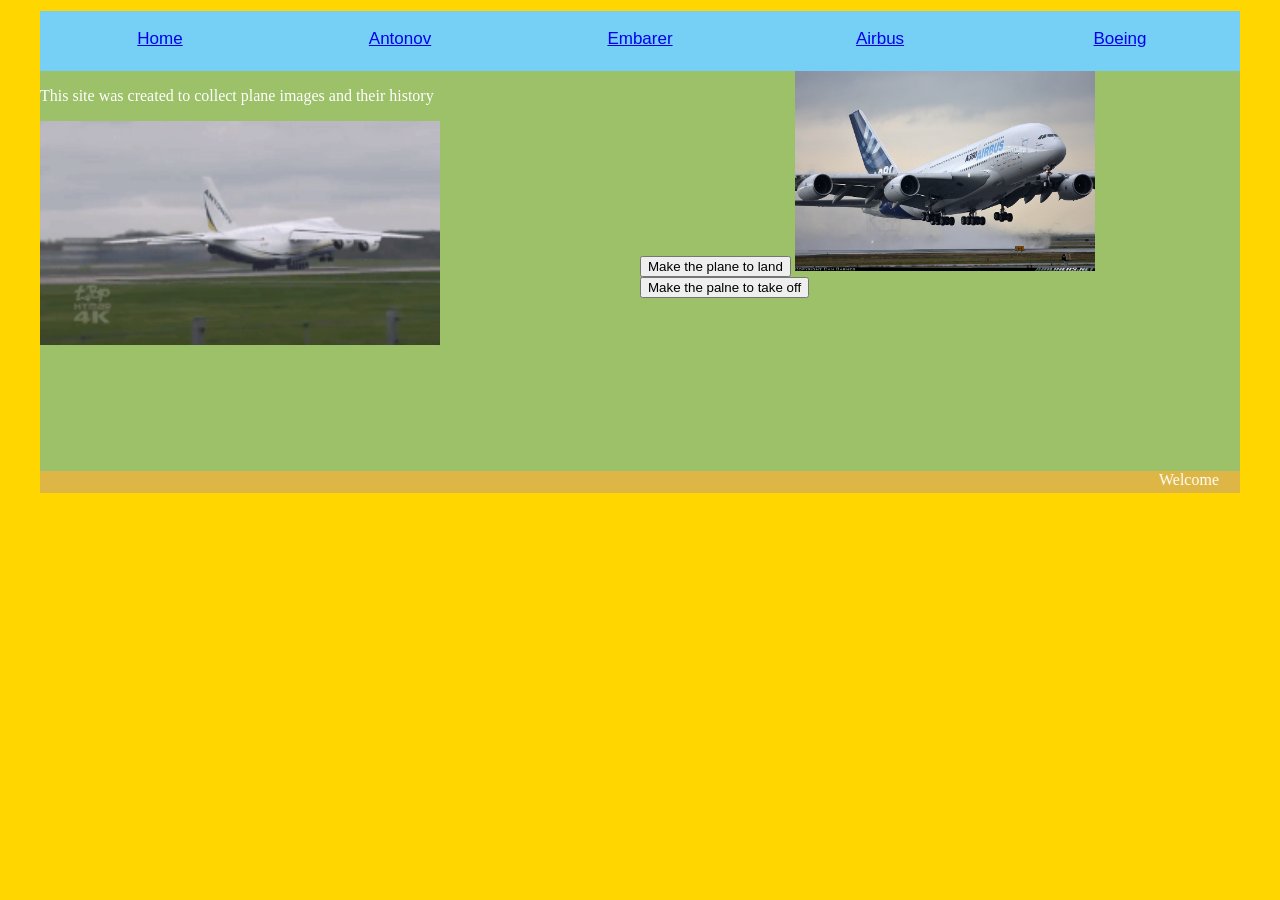
<file: kovtsun_web/index.html>
<!--
Liubomyr Kovtsun
-->

<!DOCTYPE html>
  <html >
  <head>
  <meta http-equiv="Content-Type" content="text/html; charset=iso-8859-1" />
  <title>Liubomyr Kovtsun</title>
  <style type="text/css">
  body {
	  background-color:#FFD600;
      margin-left: 0px;
      margin-top: 0px;
      margin-right: 0px;
      margin-bottom: 0px;
  }
  </style>
  <link href="css/Mainbody.css" rel="stylesheet" type="text/css" media="screen" />
  
  <link href="css/menu.css" rel="stylesheet" type="text/css" />
  <script type="text/JavaScript">
  var imgArray = new Array(4);
  var index = 0;
  function cycle() {
  {
  document.banner.src = imgArray{index}.src;
  index++;
  if (index > 3)
  {
  index = 0;
  }
  setTimeout("cycle()", 2000);
  return;
  }
  function startup()
  { 
      imgArray[0] = new Image;
      imgArray[0].src = "An 225.jpg";
      imgArray[1] = new Image;
      imgArray[1].src = "AN124-El-Centro-side-view.jpg";
      imgArray[2] = new Image;
      imgArray[2].src = "MG_An-22A Antei_Antonov Airlines_new cs_UR-09307_09.09.16_ZRH_4751.jpg";
      cycle();
      return;
      }
  <!--
  function MM_swapImgRestore() { //v3.0
    var i,x,a=document.MM_sr; for(i=0;a&&i<a.length&&(x=a[i])&&x.oSrc;i++) x.src=x.oSrc;
  }
  
  function MM_preloadImages() { //v3.0
    var d=document; if(d.images){ if(!d.MM_p) d.MM_p=new Array();
      var i,j=d.MM_p.length,a=MM_preloadImages.arguments; for(i=0; i<a.length; i++)
      if (a[i].indexOf("#")!=0){ d.MM_p[j]=new Image; d.MM_p[j++].src=a[i];}}
  }
  
  function MM_findObj(n, d) { //v4.01
    var p,i,x;  if(!d) d=document; if((p=n.indexOf("?"))>0&&parent.frames.length) {
      d=parent.frames[n.substring(p+1)].document; n=n.substring(0,p);}
    if(!(x=d[n])&&d.all) x=d.all[n]; for (i=0;!x&&i<d.forms.length;i++) x=d.forms[i][n];
    for(i=0;!x&&d.layers&&i<d.layers.length;i++) x=MM_findObj(n,d.layers[i].document);
    if(!x && d.getElementById) x=d.getElementById(n); return x;
  }
  
  function MM_swapImage() { //v3.0
    var i,j=0,x,a=MM_swapImage.arguments; document.MM_sr=new Array; for(i=0;i<(a.length-2);i+=3)
     if ((x=MM_findObj(a[i]))!=null){document.MM_sr[j++]=x; if(!x.oSrc) x.oSrc=x.src; x.src=a[i+2];}
  }
  //-->
  </script>
  <style type="text/css">
  <!--
  body,td,th {
      font-size: 16px;
      color: #FFFFFF;
  }
  -->
  </style></head>
  
  <body onload="startup()">
  <div id="container">
  <div id="menu">
  <ul>
  <li><a href="#">Home</a></li>
  <li><a href="html_files/antonov.html">Antonov</a></li>
  <li><a href="html_files/embarer.html">Embarer</a></li>
  <li><a href="html_files/airbus.html">Airbus</a></li>
  <li><a href="html_files/boeing.html">Boeing</a></li>
  </ul>
  </div>
  <div id="sidebar">
    <p>This site was created to collect plane images and their history</p>
    <img src="images/antonov/giphy-downsized.gif" width="400" alt=""/></div>
  <div id="mainbody"><button onclick="document.getElementById('myImage').src='images/airbus/airfrance380.jpg'">Make the plane to land</button>
  
  <img id="myImage" src="images/airbus/a380.jpg" style="width:300px" height="200px">
  
    <button onclick="document.getElementById('myImage').src='images/airbus/a380.jpg'">Make the palne to take off</button></div>
  <div id="footer"><marquee>Welcome</marquee></div>
  </div>
  <script>
  window.alert(Welcome)
  
  </script>
  </body>
  </html>
</file>
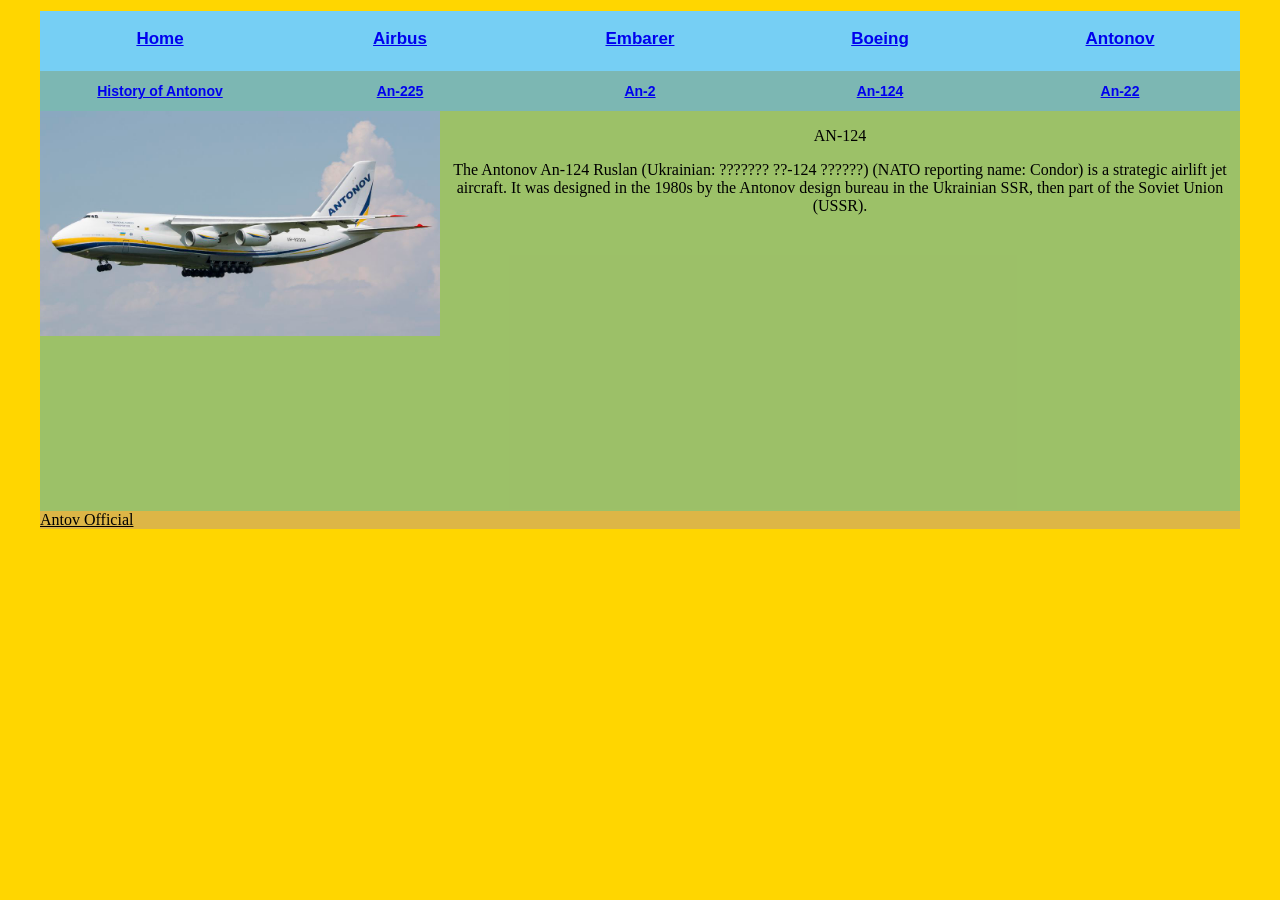
<file: kovtsun_web/html_files/an124.html>
<!DOCTYPE html>
  <html>
<head>
<meta http-equiv="Content-Type" content="text/html; charset=iso-8859-1" />
<title>AN 124</title>
<style type="text/css">
body {
	background-color:#FFD600;
	margin-left: 0px;
	margin-top: 0px;
	margin-right: 0px;
	margin-bottom: 0px;
}
</style>
<link href="../css/mainbody_an.css" rel="stylesheet" type="text/css" media="screen" />

<link href="../css/menu.css" rel="stylesheet" type="text/css" />

<link href="../css/submenu.css" rel="stylesheet" type="text/css" />
<script type="text/JavaScript">
<!--
function MM_swapImgRestore() { //v3.0
  var i,x,a=document.MM_sr; for(i=0;a&&i<a.length&&(x=a[i])&&x.oSrc;i++) x.src=x.oSrc;
}

function MM_preloadImages() { //v3.0
  var d=document; if(d.images){ if(!d.MM_p) d.MM_p=new Array();
    var i,j=d.MM_p.length,a=MM_preloadImages.arguments; for(i=0; i<a.length; i++)
    if (a[i].indexOf("#")!=0){ d.MM_p[j]=new Image; d.MM_p[j++].src=a[i];}}
}

function MM_findObj(n, d) { //v4.01
  var p,i,x;  if(!d) d=document; if((p=n.indexOf("?"))>0&&parent.frames.length) {
    d=parent.frames[n.substring(p+1)].document; n=n.substring(0,p);}
  if(!(x=d[n])&&d.all) x=d.all[n]; for (i=0;!x&&i<d.forms.length;i++) x=d.forms[i][n];
  for(i=0;!x&&d.layers&&i<d.layers.length;i++) x=MM_findObj(n,d.layers[i].document);
  if(!x && d.getElementById) x=d.getElementById(n); return x;
}

function MM_swapImage() { //v3.0
  var i,j=0,x,a=MM_swapImage.arguments; document.MM_sr=new Array; for(i=0;i<(a.length-2);i+=3)
   if ((x=MM_findObj(a[i]))!=null){document.MM_sr[j++]=x; if(!x.oSrc) x.oSrc=x.src; x.src=a[i+2];}
}
//-->
</script>
</head>

<body onload="MM_preloadImages('../images/antonov/an225.jfif')">
<div id="container">
<div id="menu">
<ul>
<li><a href="../index.html"><strong>Home</strong></a></li>
<li><a href="airbus.html"><strong>Airbus</strong></a></li>
<li><a href="embarer.html"><strong>Embarer</strong></a></li>
<li><a href="boeing.html"><strong>Boeing</strong></a></li>
<li><a href="antonov.html"><strong>Antonov</strong></a></li>
</ul>
</div>
<div id="submenu">
<ul>
<li><a href="antonovhistory.html"><strong>History of Antonov</strong></a></li>
<li><a href="an225.html"><strong>An-225</strong></a></li>
<li><a href="an2.html"><strong>An-2</strong></a></li>
<li><a href="an124.html"><strong>An-124</strong></a></li>
<li><a href="an22.html"><strong>An-22</strong></a></li>
</ul>
</div>
<div id="sidebar"><img src="../images/antonov/AN124-El-Centro-side-view.jpg" width="400" height="" alt=""/></div>
<div id="rightbar"><p>AN-124
</p>
<p>The Antonov An-124 Ruslan (Ukrainian: ??????? ??-124 ??????) (NATO reporting name: Condor) is a strategic airlift jet aircraft. It was designed in the 1980s by the Antonov design bureau in the Ukrainian SSR, then part of the Soviet Union (USSR).</p>
</div>
<div id="footer"><a href="http://www.antonov.com/" target="_blank" style="color: rgba(0,0,0,1); text-align: center;">Antov Official</a></div>

</div>
</body>
</html>
</file>
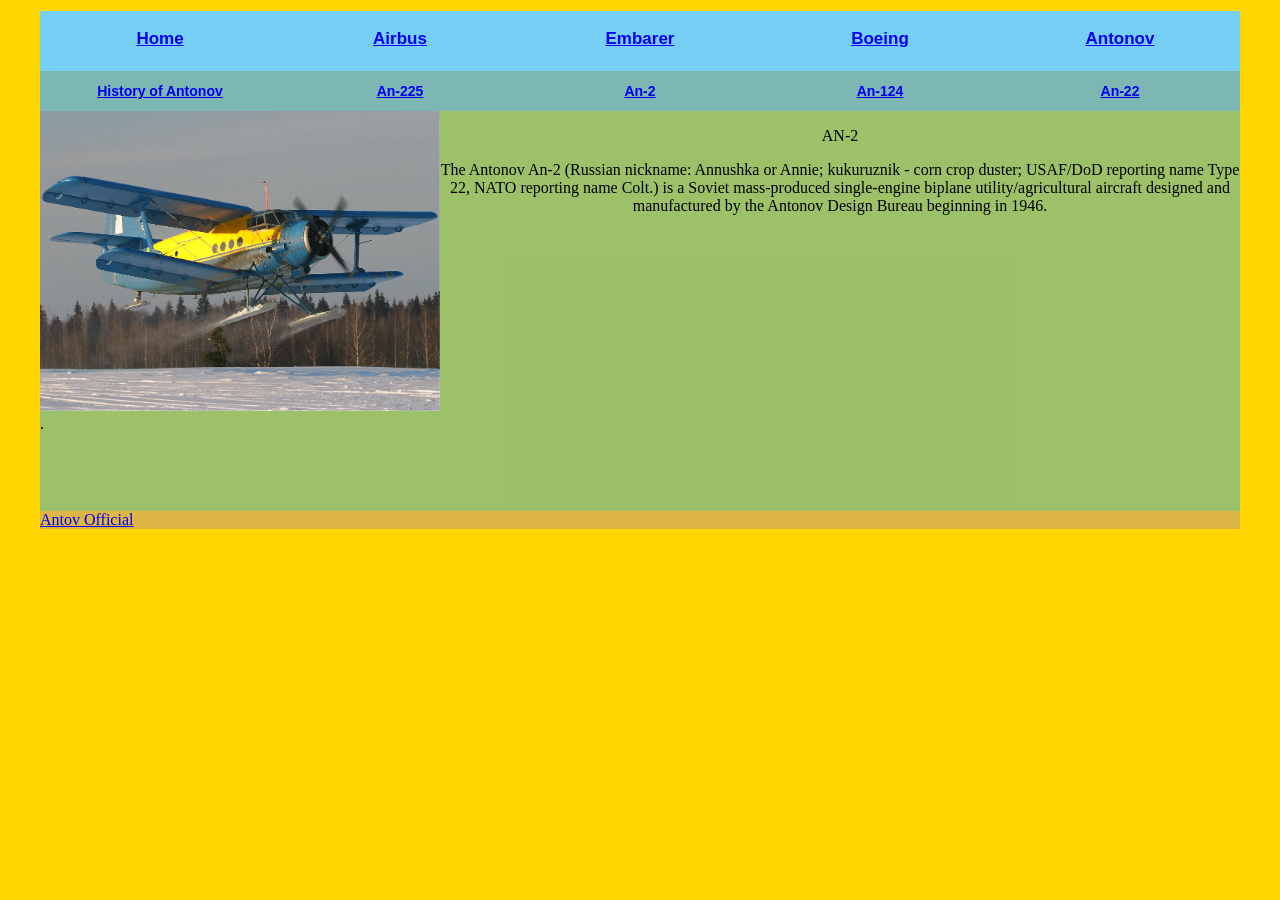
<file: kovtsun_web/html_files/an2.html>
<!DOCTYPE html>
  <html>
<head>
<meta http-equiv="Content-Type" content="text/html; charset=iso-8859-1" />
<title>AN 2</title>
<style type="text/css">
body {
	background-color:#FFD600;
	margin-left: 0px;
	margin-top: 0px;
	margin-right: 0px;
	margin-bottom: 0px;
}
</style>
<link href="../css/mainbody_an.css" rel="stylesheet" type="text/css" media="screen" />

<link href="../css/menu.css" rel="stylesheet" type="text/css" />

<link href="../css/submenu.css" rel="stylesheet" type="text/css" />
<script type="text/JavaScript">
<!--
function MM_swapImgRestore() { //v3.0
  var i,x,a=document.MM_sr; for(i=0;a&&i<a.length&&(x=a[i])&&x.oSrc;i++) x.src=x.oSrc;
}

function MM_preloadImages() { //v3.0
  var d=document; if(d.images){ if(!d.MM_p) d.MM_p=new Array();
    var i,j=d.MM_p.length,a=MM_preloadImages.arguments; for(i=0; i<a.length; i++)
    if (a[i].indexOf("#")!=0){ d.MM_p[j]=new Image; d.MM_p[j++].src=a[i];}}
}

function MM_findObj(n, d) { //v4.01
  var p,i,x;  if(!d) d=document; if((p=n.indexOf("?"))>0&&parent.frames.length) {
    d=parent.frames[n.substring(p+1)].document; n=n.substring(0,p);}
  if(!(x=d[n])&&d.all) x=d.all[n]; for (i=0;!x&&i<d.forms.length;i++) x=d.forms[i][n];
  for(i=0;!x&&d.layers&&i<d.layers.length;i++) x=MM_findObj(n,d.layers[i].document);
  if(!x && d.getElementById) x=d.getElementById(n); return x;
}

function MM_swapImage() { //v3.0
  var i,j=0,x,a=MM_swapImage.arguments; document.MM_sr=new Array; for(i=0;i<(a.length-2);i+=3)
   if ((x=MM_findObj(a[i]))!=null){document.MM_sr[j++]=x; if(!x.oSrc) x.oSrc=x.src; x.src=a[i+2];}
}
//-->
</script>
</head>

<body onload="MM_preloadImages('../images/antonov/an225.jfif')">

<div id="container">
  <div id="menu">
    <ul>
      <li><a href="../index.html"><strong>Home</strong></a></li>
      <li><a href="airbus.html"><strong>Airbus</strong></a></li>
      <li><a href="embarer.html"><strong>Embarer</strong></a></li>
      <li><a href="boeing.html"><strong>Boeing</strong></a></li>
      <li><a href="antonov.html"><strong>Antonov</strong></a></li>
    </ul>
  </div>
  <div id="submenu">
    <ul>
      <li><a href="antonovhistory.html"><strong>History of Antonov</strong></a></li>
      <li><a href="an225.html"><strong>An-225</strong></a></li>
      <li><a href="an2.html"><strong>An-2</strong></a></li>
      <li><a href="an124.html"><strong>An-124</strong></a></li>
      <li><a href="an22.html"><strong>An-22</strong></a></li>
    </ul>
  </div>
  <div id="sidebar"> <img src="../images/antonov/Antonov_An-2R_on_ski_Ryabtsev.jpg" width="400" height="300" float="left" alt=""/>.
    
  </div>
  <div id="rightbar">
  <div align="center"><p>AN-2
  </p>
  <p>The Antonov An-2 (Russian nickname: Annushka or Annie; kukuruznik - corn crop duster; USAF/DoD reporting name Type 22, NATO reporting name Colt.) is a Soviet mass-produced single-engine biplane utility/agricultural aircraft designed and manufactured by the Antonov Design Bureau beginning in 1946. </p>
  </div></div>
  <div id="footer"><a href="http://www.antonov.com/" target="_blank">Antov Official</a></div>
</div>
</body>
</html>
</file>
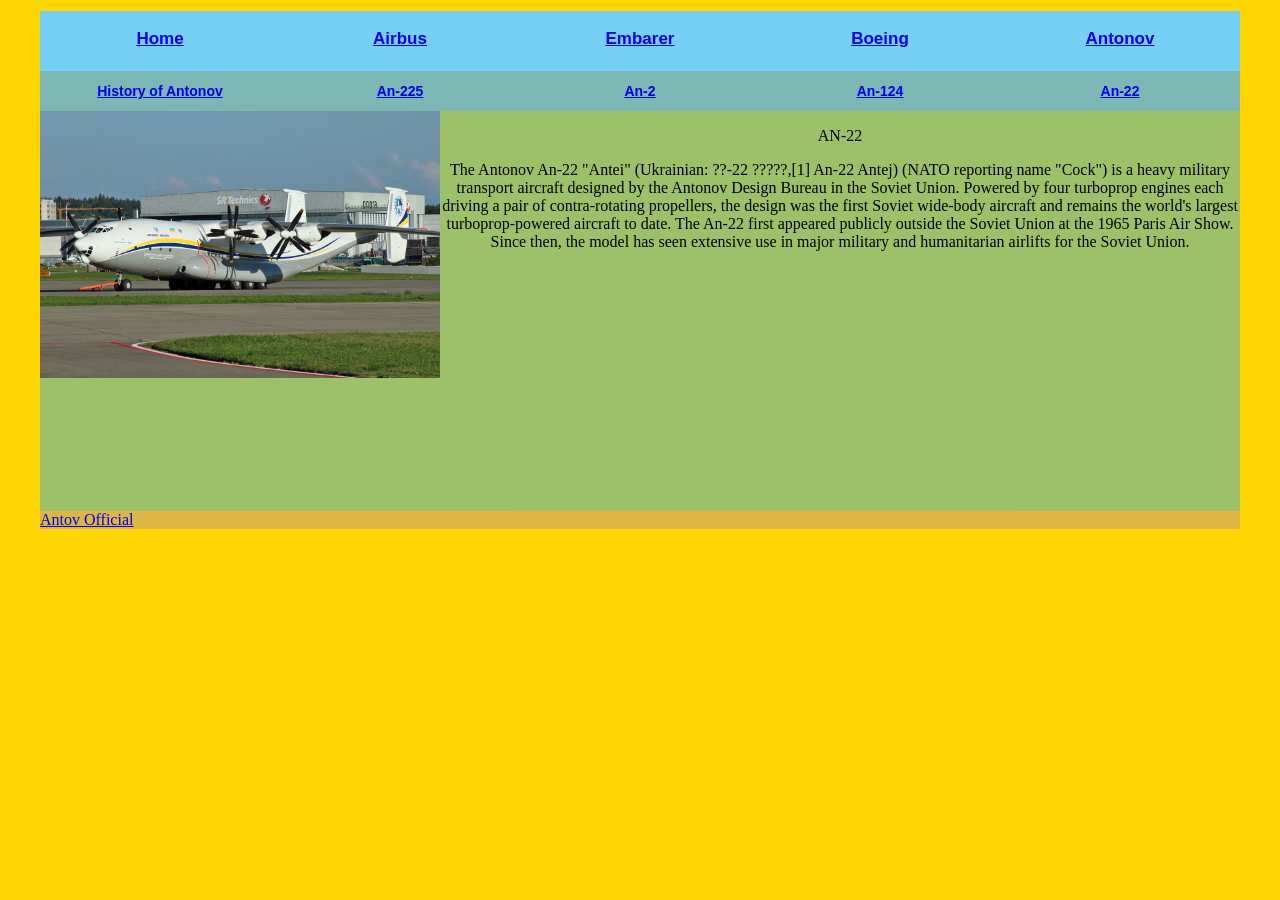
<file: kovtsun_web/html_files/an22.html>
<!DOCTYPE html PUBLIC "-//W3C//DTD XHTML 1.0 Transitional//EN" "http://www.w3.org/TR/xhtml1/DTD/xhtml1-transitional.dtd">
<html xmlns="http://www.w3.org/1999/xhtml">
<head>
<meta http-equiv="Content-Type" content="text/html; charset=iso-8859-1" />
<title>AN 22</title>
<style type="text/css">
body {
	background-color:#FFD600;
	margin-left: 0px;
	margin-top: 0px;
	margin-right: 0px;
	margin-bottom: 0px;
}
</style>
<link href="../css/mainbody_an.css" rel="stylesheet" type="text/css" media="screen" />

<link href="../css/menu.css" rel="stylesheet" type="text/css" />

<link href="../css/submenu.css" rel="stylesheet" type="text/css" />
<script type="text/JavaScript">
<!--
function MM_swapImgRestore() { //v3.0
  var i,x,a=document.MM_sr; for(i=0;a&&i<a.length&&(x=a[i])&&x.oSrc;i++) x.src=x.oSrc;
}

function MM_preloadImages() { //v3.0
  var d=document; if(d.images){ if(!d.MM_p) d.MM_p=new Array();
    var i,j=d.MM_p.length,a=MM_preloadImages.arguments; for(i=0; i<a.length; i++)
    if (a[i].indexOf("#")!=0){ d.MM_p[j]=new Image; d.MM_p[j++].src=a[i];}}
}

function MM_findObj(n, d) { //v4.01
  var p,i,x;  if(!d) d=document; if((p=n.indexOf("?"))>0&&parent.frames.length) {
    d=parent.frames[n.substring(p+1)].document; n=n.substring(0,p);}
  if(!(x=d[n])&&d.all) x=d.all[n]; for (i=0;!x&&i<d.forms.length;i++) x=d.forms[i][n];
  for(i=0;!x&&d.layers&&i<d.layers.length;i++) x=MM_findObj(n,d.layers[i].document);
  if(!x && d.getElementById) x=d.getElementById(n); return x;
}

function MM_swapImage() { //v3.0
  var i,j=0,x,a=MM_swapImage.arguments; document.MM_sr=new Array; for(i=0;i<(a.length-2);i+=3)
   if ((x=MM_findObj(a[i]))!=null){document.MM_sr[j++]=x; if(!x.oSrc) x.oSrc=x.src; x.src=a[i+2];}
}
//-->
</script>
</head>

<body onload="MM_preloadImages('../images/antonov/an225.jfif')">
<div id="container">
<div id="menu">
<ul>
<li><a href="../index.html"><strong>Home</strong></a></li>
<li><a href="airbus.html"><strong>Airbus</strong></a></li>
<li><a href="embarer.html"><strong>Embarer</strong></a></li>
<li><a href="boeing.html"><strong>Boeing</strong></a></li>
<li><a href="antonov.html"><strong>Antonov</strong></a></li>
</ul>
</div>
<div id="submenu">
<ul>
<li><a href="antonovhistory.html"><strong>History of Antonov</strong></a></li>
<li><a href="an225.html"><strong>An-225</strong></a></li>
<li><a href="an2.html"><strong>An-2</strong></a></li>
<li><a href="an124.html"><strong>An-124</strong></a></li>
<li><a href="an22.html"><strong>An-22</strong></a></li>
</ul>
</div>
<div id="sidebar"><img src="../images/antonov/MG_An-22A Antei_Antonov Airlines_new cs_UR-09307_09.09.16_ZRH_4751.JPG" width="400" height="" alt=""/></div>
<div id="rightbar">
  <p>AN-22</p>
  <p>The Antonov An-22 "Antei" (Ukrainian: ??-22 ?????,[1] An-22 Antej) (NATO reporting name "Cock") is a heavy military transport aircraft designed by the Antonov Design Bureau in the Soviet Union. Powered by four turboprop engines each driving a pair of contra-rotating propellers, the design was the first Soviet wide-body aircraft and remains the world's largest turboprop-powered aircraft to date. The An-22 first appeared publicly outside the Soviet Union at the 1965 Paris Air Show. Since then, the model has seen extensive use in major military and humanitarian airlifts for the Soviet Union.</p>
</div>
<div id="footer"><a href="http://www.antonov.com/" target="_blank" style="text-align: center">Antov Official</a></div>

</div>
</body>
</html>
</file>
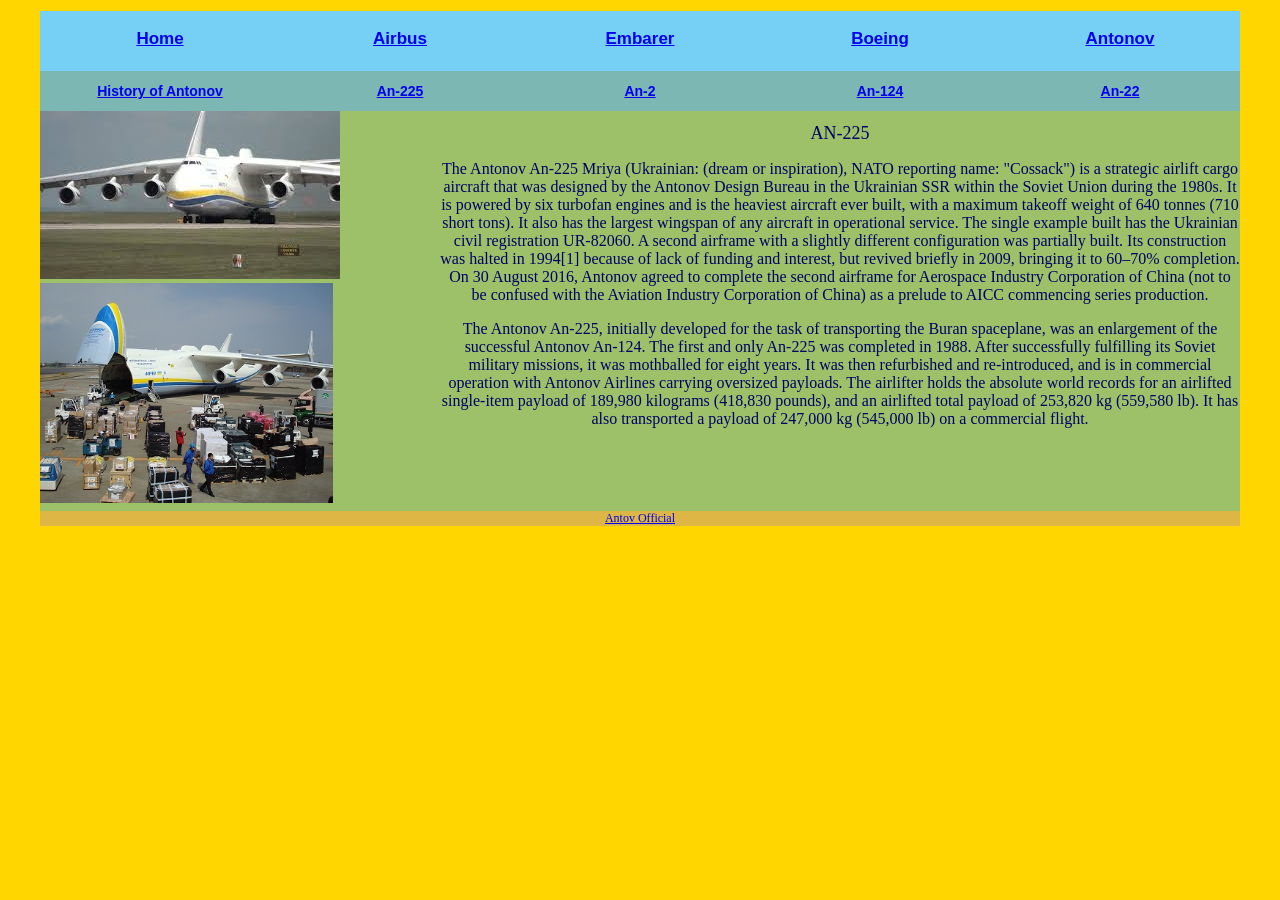
<file: kovtsun_web/html_files/an225.html>
<!DOCTYPE html>
  <html>
<head>
<meta http-equiv="Content-Type" content="text/html; charset=iso-8859-1" />
<title>AN 225</title>
<style type="text/css">
body {
	background-color:#FFD600;
	margin-left: 0px;
	margin-top: 0px;
	margin-right: 0px;
	margin-bottom: 0px;
}
</style>
<link href="../css/mainbody_an.css" rel="stylesheet" type="text/css" media="screen" />

<link href="../css/menu.css" rel="stylesheet" type="text/css" />

<link href="../css/submenu.css" rel="stylesheet" type="text/css" />
<script type="text/JavaScript">
<!--
function MM_swapImgRestore() { //v3.0
  var i,x,a=document.MM_sr; for(i=0;a&&i<a.length&&(x=a[i])&&x.oSrc;i++) x.src=x.oSrc;
}

function MM_preloadImages() { //v3.0
  var d=document; if(d.images){ if(!d.MM_p) d.MM_p=new Array();
    var i,j=d.MM_p.length,a=MM_preloadImages.arguments; for(i=0; i<a.length; i++)
    if (a[i].indexOf("#")!=0){ d.MM_p[j]=new Image; d.MM_p[j++].src=a[i];}}
}

function MM_findObj(n, d) { //v4.01
  var p,i,x;  if(!d) d=document; if((p=n.indexOf("?"))>0&&parent.frames.length) {
    d=parent.frames[n.substring(p+1)].document; n=n.substring(0,p);}
  if(!(x=d[n])&&d.all) x=d.all[n]; for (i=0;!x&&i<d.forms.length;i++) x=d.forms[i][n];
  for(i=0;!x&&d.layers&&i<d.layers.length;i++) x=MM_findObj(n,d.layers[i].document);
  if(!x && d.getElementById) x=d.getElementById(n); return x;
}

function MM_swapImage() { //v3.0
  var i,j=0,x,a=MM_swapImage.arguments; document.MM_sr=new Array; for(i=0;i<(a.length-2);i+=3)
   if ((x=MM_findObj(a[i]))!=null){document.MM_sr[j++]=x; if(!x.oSrc) x.oSrc=x.src; x.src=a[i+2];}
}
//-->
</script>
<style type="text/css">
<!--
body,td,th {
	font-family: Georgia, Times New Roman, Times, serif;
	font-size: 12px;
	color: #000066;
}
.style1 {font-size: 18}
.style2 {font-size: 18px}
.style3 {font-size: 16px}
-->
</style></head>

<body onload="MM_preloadImages('../images/antonov/an225.jfif')">
<div id="container">
<div id="menu">
<ul>
<li><a href="../index.html"><strong>Home</strong></a></li>
<li><a href="airbus.html"><strong>Airbus</strong></a></li>
<li><a href="embarer.html"><strong>Embarer</strong></a></li>
<li><a href="boeing.html"><strong>Boeing</strong></a></li>
<li><a href="antonov.html"><strong>Antonov</strong></a></li>
</ul>
</div>
<div id="submenu">
<ul>
<li><a href="antonovhistory.html"><strong>History of Antonov</strong></a></li>
<li><a href="an225.html"><strong>An-225</strong></a></li>
<li><a href="an2.html"><strong>An-2</strong></a></li>
<li><a href="an124.html"><strong>An-124</strong></a></li>
<li><a href="an22.html"><strong>An-22</strong></a></li>
</ul>
</div>
<div id="sidebar"><a href="#" onmouseout="MM_swapImgRestore()" onmouseover="MM_swapImage('Image3','','../images/antonov/an225.jfif',1)"><img src="../images/antonov/An 225.jfif" name="Image3" width="300" height="168" border="0" id="Image3" /></a>
<img src="../images/antonov/antonov-cargo resised.jpg" alt="an"  height="220" border="0" longdesc="images/antonov/antonov-cargo resised.jpg" />
</div>
<div id="mainbody"></div>
<div class="style1" id="rightbar">
    <div align="center">
      <p><span class="style2">AN-225</span> </p>
      <p class="style3">The Antonov An-225 Mriya (Ukrainian: (dream or inspiration), NATO reporting name: "Cossack") is a strategic airlift cargo aircraft that was designed by the Antonov Design Bureau in the Ukrainian SSR within the Soviet Union during the 1980s. It is powered by six turbofan engines and is the heaviest aircraft ever built, with a maximum takeoff weight of 640 tonnes (710 short tons). It also has the largest wingspan of any aircraft in operational service. The single example built has the Ukrainian civil registration UR-82060. A second airframe with a slightly different configuration was partially built. Its construction was halted in 1994[1] because of lack of funding and interest, but revived briefly in 2009, bringing it to 60�70% completion. On 30 August 2016, Antonov agreed to complete the second airframe for Aerospace Industry Corporation of China (not to be confused with the Aviation Industry Corporation of China) as a prelude to AICC commencing series production.        </p>
      <p class="style3">The Antonov An-225, initially developed for the task of transporting the Buran spaceplane, was an enlargement of the successful Antonov An-124. The first and only An-225 was completed in 1988. After successfully fulfilling its Soviet military missions, it was mothballed for eight years. It was then refurbished and re-introduced, and is in commercial operation with Antonov Airlines carrying oversized payloads. The airlifter holds the absolute world records for an airlifted single-item payload of 189,980 kilograms (418,830 pounds), and an airlifted total payload of 253,820 kg (559,580 lb). It has also transported a payload of 247,000 kg (545,000 lb) on a commercial flight.</p>
    </div>
</div>
<div id="footer">
  <div align="center"><a href="http://www.antonov.com/" target="_blank">Antov Official</a></div>
</div>

</div>
</body>
</html>
</file>
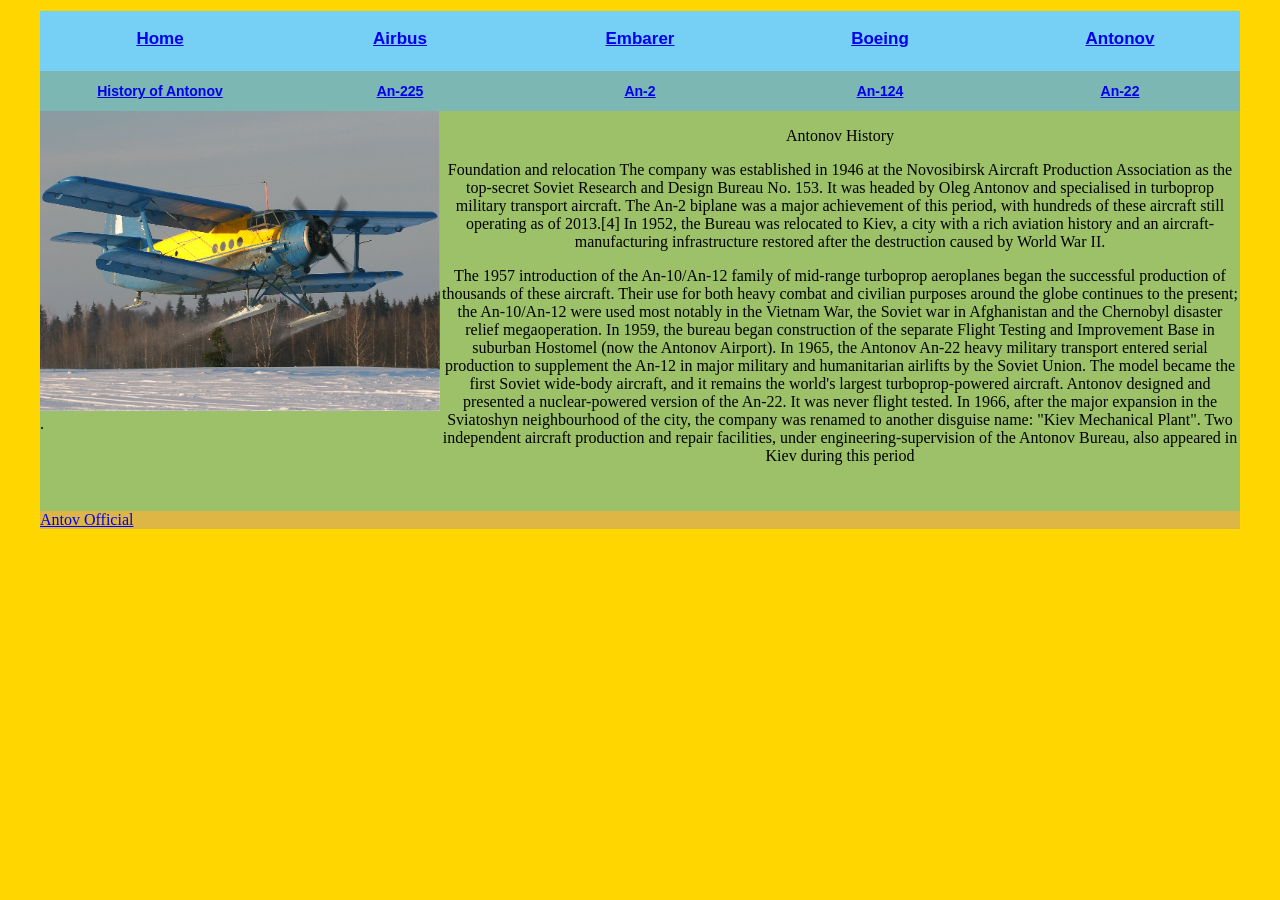
<file: kovtsun_web/html_files/antonovhistory.html>
<!DOCTYPE html>
  <html>
  <head>
  <meta http-equiv="Content-Type" content="text/html; charset=iso-8859-1" />
  <title>Antonov history</title>
  <style type="text/css">
  body {
      background-color:#FFD600;
      margin-left: 0px;
      margin-top: 0px;
      margin-right: 0px;
      margin-bottom: 0px;
  }
  body {
  }
  </style>
  <link href="../css/mainbody_an.css" rel="stylesheet" type="text/css" media="screen" />
  
  <link href="../css/menu.css" rel="stylesheet" type="text/css" />
  
  <link href="../css/submenu.css" rel="stylesheet" type="text/css" />
  <script type="text/JavaScript">
  <!--
  function MM_swapImgRestore() { //v3.0
    var i,x,a=document.MM_sr; for(i=0;a&&i<a.length&&(x=a[i])&&x.oSrc;i++) x.src=x.oSrc;
  }
  
  function MM_preloadImages() { //v3.0
    var d=document; if(d.images){ if(!d.MM_p) d.MM_p=new Array();
      var i,j=d.MM_p.length,a=MM_preloadImages.arguments; for(i=0; i<a.length; i++)
      if (a[i].indexOf("#")!=0){ d.MM_p[j]=new Image; d.MM_p[j++].src=a[i];}}
  }
  
  function MM_findObj(n, d) { //v4.01
    var p,i,x;  if(!d) d=document; if((p=n.indexOf("?"))>0&&parent.frames.length) {
      d=parent.frames[n.substring(p+1)].document; n=n.substring(0,p);}
    if(!(x=d[n])&&d.all) x=d.all[n]; for (i=0;!x&&i<d.forms.length;i++) x=d.forms[i][n];
    for(i=0;!x&&d.layers&&i<d.layers.length;i++) x=MM_findObj(n,d.layers[i].document);
    if(!x && d.getElementById) x=d.getElementById(n); return x;
  }
  
  function MM_swapImage() { //v3.0
    var i,j=0,x,a=MM_swapImage.arguments; document.MM_sr=new Array; for(i=0;i<(a.length-2);i+=3)
     if ((x=MM_findObj(a[i]))!=null){document.MM_sr[j++]=x; if(!x.oSrc) x.oSrc=x.src; x.src=a[i+2];}
  }
  //-->
  </script>
  <style type="text/css">
  <!--
  .style1 {
      color: #000000;
      font-weight: bold;
  }
  -->
  </style>
  </head>
  
  <body onload="MM_preloadImages('../images/antonov/an225.jfif')">
  
  <div id="container">
    <div id="menu">
      <ul>
        <li class="style1"><a href="../index.html">Home</a></li>
        <li><a href="airbus.html"><strong>Airbus</strong></a></li>
        <li><a href="embarer.html"><strong>Embarer</strong></a></li>
        <li><a href="boeing.html"><strong>Boeing</strong></a></li>
        <li><a href="antonov.html"><strong>Antonov</strong></a></li>
      </ul>
    </div>
    <div id="submenu">
      <ul>
        <li><a href="antonovhistory.html"><strong>History of Antonov</strong></a></li>
        <li><a href="an225.html"><strong>An-225</strong></a></li>
        <li><a href="an2.html"><strong>An-2</strong></a></li>
        <li><a href="an124.html"><strong>An-124</strong></a></li>
        <li><a href="an22.html"><strong>An-22</strong></a></li>
      </ul>
    </div>
    <div id="sidebar"> <img src="../images/antonov/Antonov_An-2R_on_ski_Ryabtsev.jpg" width="400" height="300" float="left" alt=""/>.
      
    </div>
    <div id="rightbar">
    <div align="center"><p>Antonov History
    </p>
    <p> Foundation and relocation
  The company was established in 1946 at the Novosibirsk Aircraft Production Association as the top-secret Soviet Research and Design Bureau No. 153. It was headed by Oleg Antonov and specialised in turboprop military transport aircraft. The An-2 biplane was a major achievement of this period, with hundreds of these aircraft still operating as of 2013.[4] In 1952, the Bureau was relocated to Kiev, a city with a rich aviation history and an aircraft-manufacturing infrastructure restored after the destruction caused by World War II.</p>
    <p>The 1957 introduction of the An-10/An-12 family of mid-range turboprop aeroplanes began the successful production of thousands of these aircraft. Their use for both heavy combat and civilian purposes around the globe continues to the present; the An-10/An-12 were used most notably in the Vietnam War, the Soviet war in Afghanistan and the Chernobyl disaster relief megaoperation.
  
  In 1959, the bureau began construction of the separate Flight Testing and Improvement Base in suburban Hostomel (now the Antonov Airport).
  
  In 1965, the Antonov An-22 heavy military transport entered serial production to supplement the An-12 in major military and humanitarian airlifts by the Soviet Union. The model became the first Soviet wide-body aircraft, and it remains the world's largest turboprop-powered aircraft. Antonov designed and presented a nuclear-powered version of the An-22. It was never flight tested.
  
  In 1966, after the major expansion in the Sviatoshyn neighbourhood of the city, the company was renamed to another disguise name: "Kiev Mechanical Plant". Two independent aircraft production and repair facilities, under engineering-supervision of the Antonov Bureau, also appeared in Kiev during this period</p>
    <p></p>
    
    
    
    
    </div></div>
    <div id="footer"><a href="http://www.antonov.com/" target="_blank">Antov Official</a></div>
  </div>
  </body>
  </html>
</file>
<file: kovtsun_web/css/Mainbody.css>
#container {
	width:1200px;
	height:auto;
	margin-left:auto;
	margin-right:auto;
	margin-top:11px;
	margin-bottom:21px;
}


#sidebar {
	width: 600px;
	height: 400px;
	background-color: rgba(53,170,212,0.49);
	float: left;
}

#mainbody {
	width: 600px;
	height: 400px;
	background-color: rgba(53,170,212,0.49);
	float: right;
}
#footer{
	height: auto;
	background-color: rgba(211,173,92,0.77);
	clear: both;
}
</file>
<file: kovtsun_web/css/menu.css>
#menu {
	height: 60px;
	background-color: #76CFF4;
}
#menu ul {
	margin:0;
	padding:0;
	}
#menu li {
	list-style-type: none;
	float: left;
	display: block;
	width: 240px;
	height: 60px;
	text-align: center;
	line-height: 55px;
	font-family: Arial, Helvetica, sans-serif;
	font-size: 17px;
	color: rgba(179,210,225,0.79);
	}
</file>
<file: kovtsun_web/css/mainbody_an.css>
/* CSS Document */

#container {
	width: 1200px;
	height: auto;
	margin-left: auto;
	margin-right: auto;
	margin-top: 11px;
	margin-bottom: 21px;
}
#rightbar {
	width: 800px;
	height: 400px;
	background-color: rgba(53,170,212,0.49);
	float: right;
	text-align: center;
}

#sidebar {
	width: 400px;
	height: 400px;
	background-color:rgba(53,170,212,0.49);
	float: left;
}

#225info {
	width: 800px;
	height: auto;
	background-color:rgba(53,170,212,0.49);
	
}

#footer{

	height:auto;
	background-color:rgba(211,173,92,0.77);
	clear:both;
}
</file>
<file: kovtsun_web/css/submenu.css>
#submenu {
	height: 40px;
	background-color: rgba(101,178,211,0.85);
}
#submenu ul {
	margin:0;
	padding:0;
	}
#submenu li {
	list-style-type:none;
	float:left;
	display:block;
	width:240px;
	height:40px;
	text-align:center;
	line-height:40px;
	font-family:Arial, Helvetica, sans-serif;
	font-size:14px;
	}
</file>
